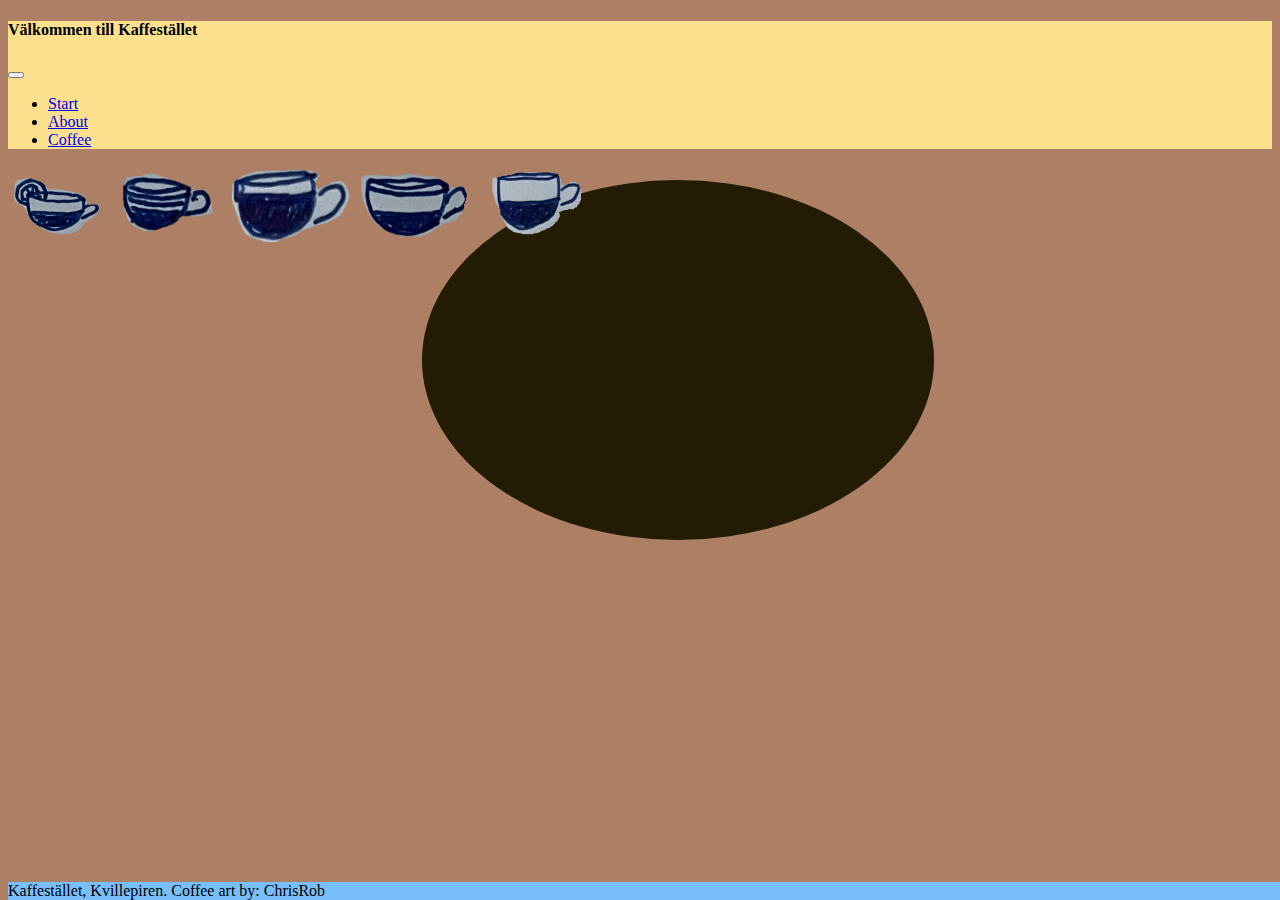
<file: index.html>
<!DOCTYPE html>
<html lang="en">
<head>
    <meta charset="UTF-8">    
    <meta http-equiv="X-UA-Compatible" content="IE=edge">
    <meta name="viewport" content="width=device-width, initial-scale=1.0">
    <link href="https://cdn.jsdelivr.net/npm/bootstrap@5.3.0-alpha1/dist/css/bootstrap.min.css" rel="stylesheet" integrity="sha384-GLhlTQ8iRABdZLl6O3oVMWSktQOp6b7In1Zl3/Jr59b6EGGoI1aFkw7cmDA6j6gD" crossorigin="anonymous"> 

    <script defer src="https://cdn.jsdelivr.net/npm/bootstrap@5.3.0-alpha1/dist/js/bootstrap.bundle.min.js"
    integrity="sha384-w76AqPfDkMBDXo30jS1Sgez6pr3x5MlQ1ZAGC+nuZB+EYdgRZgiwxhTBTkF7CXvN"
    crossorigin="anonymous"></script>    

    <script defer src="indexApi.js"></script>
    <link rel="stylesheet" href="style.css">
    
    <title>Hingel Labb1-web</title>
</head>
<body>
    <div id="graphic-bg"></div>
    <div class="navbar navbar-expand-md" id="navbar-topp">
        <div class="container-fluid border-start border-5 border-secondary p-2">
            <h4>
                Välkommen till Kaffestället
            </h4>
            <button class="navbar-toggler" data-bs-toggle="collapse" data-bs-target="#nav" aria-controls="nav" aria-label="Expand Navigation">
                <span class="navbar-toggler-icon"></span>
            </button>
            <div class="collapse navbar-collapse" id="nav">
                <ul class="navbar-nav">
                    <li class="nav-item">
                        <a href="#" class="nav-link active fw-bold">Start</a>
                    </li>
                    <li class="nav-item">
                        <a href="about.html" class="nav-link">About</a>
                    </li>
                    <li class="nav-item">
                        <a href="menu.html" class="nav-link">Coffee</a>
                    </li>
                </ul>
            </div>
        </div>
    </div>
    <div class="container pt-2">
        <div class="d-grid" id="currentWeatherQuote"></div>
    </div>
    <div class="container ps-0 ms-3 mt-3">
        <img src="romano.png" height=auto>
        <img src="cappucino.png" height=auto>
        <img src="doppio.png" height=auto>
        <img src="americano.png" height=auto>
        <img src="espresso.png" height=auto>
    </div>
        
    <footer class="container" id="footer">
        <div>
            Kaffestället, Kvillepiren. Coffee art by: ChrisRob
        </div> 
    </footer>
</body>
</html>
</file>
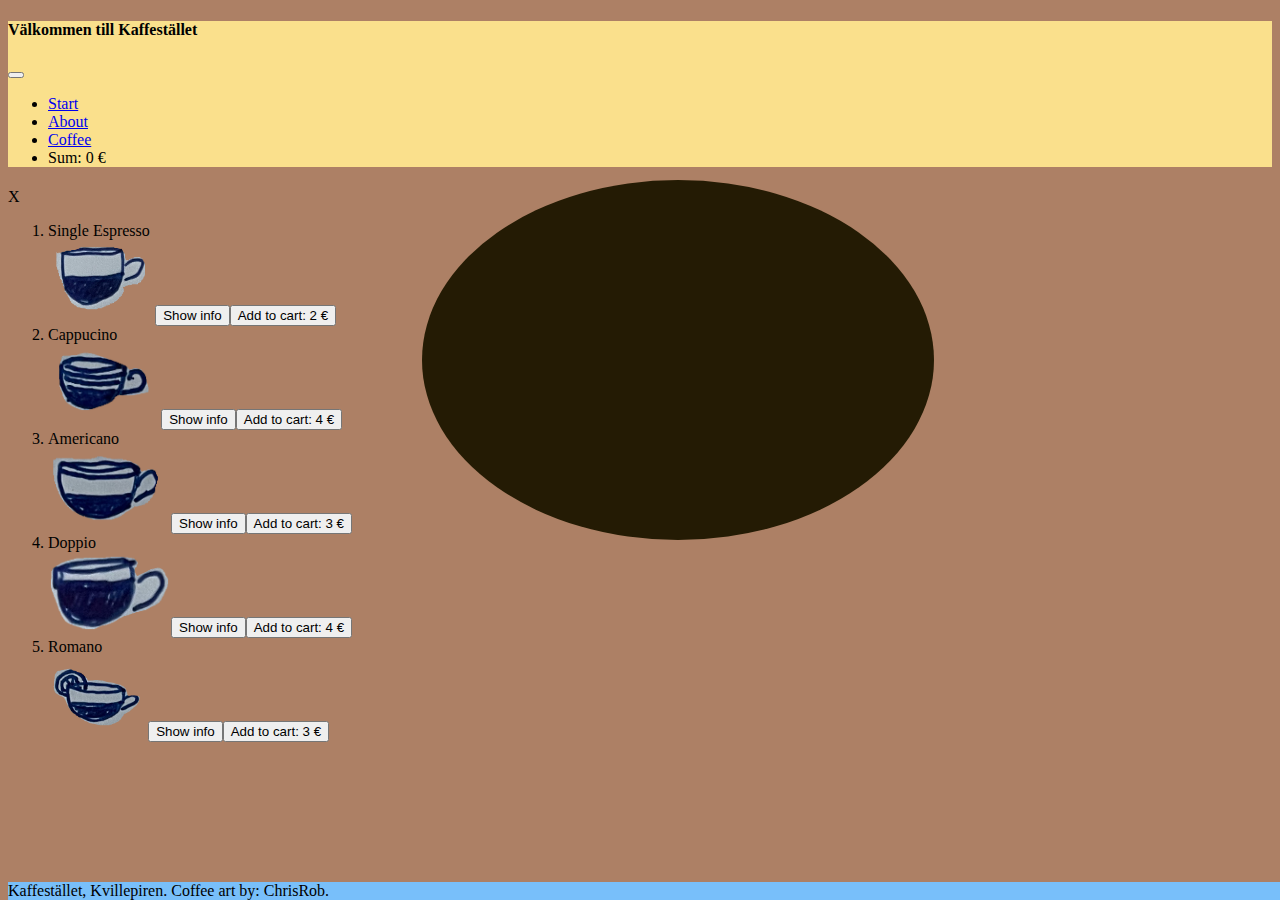
<file: menu.html>
<!DOCTYPE html>
<html lang="en">
<head>
    <meta charset="UTF-8">
    <meta http-equiv="X-UA-Compatible" content="IE=edge">
    <meta name="viewport" content="width=device-width, initial-scale=1.0">

    <link href="https://cdn.jsdelivr.net/npm/bootstrap@5.3.0-alpha1/dist/css/bootstrap.min.css" rel="stylesheet" integrity="sha384-GLhlTQ8iRABdZLl6O3oVMWSktQOp6b7In1Zl3/Jr59b6EGGoI1aFkw7cmDA6j6gD" crossorigin="anonymous"> 

    <script defer src="https://cdn.jsdelivr.net/npm/bootstrap@5.3.0-alpha1/dist/js/bootstrap.bundle.min.js" integrity="sha384-w76AqPfDkMBDXo30jS1Sgez6pr3x5MlQ1ZAGC+nuZB+EYdgRZgiwxhTBTkF7CXvN" crossorigin="anonymous"></script>

    <link rel="stylesheet" href="style.css">

    <script defer src="site.js"></script>

    <title>Document</title>

</head>
<body>
    <div id="graphic-bg"></div>
    <div class="navbar navbar-expand-md" id="navbar-topp">
        <div class="container-fluid border-start border-5 border-secondary p-2">
            <h4>
                Välkommen till Kaffestället
            </h4>
            <button class="navbar-toggler" data-bs-toggle="collapse" data-bs-target="#nav" aria-controls="nav" aria-label="Expand Navigation">
                <span class="navbar-toggler-icon"></span>
            </button>
            <div class="collapse navbar-collapse" id="nav">
                <ul class="navbar-nav">
                    <li class="nav-item active">
                        <a href="index.html" class="nav-link">Start</a>
                    </li>
                    <li class="nav-item">
                        <a href="about.html" class="nav-link">About</a>
                    </li>
                    <li class="nav-item active fw-bold">
                        <a href="#" class="nav-link">Coffee</a>
                    </li>
                    <li class="nav-item fw-bold border border-secondary p-1"
                    id="myShoppingCart" onclick="showShoppingList()">
                        Sum: 0 €
                    </li>
                </ul>
            </div>
        </div>

        <!--Listan med kundvagnen-->
        <div class="container" id="myShoppingList"></div>
    </div>

    <div class="container">
        <div class="modal" id="modal">
            <div class="modal-dialog">
                <div class="modal-content">
                    <div class="modal-header">
                        <h4 id="modalHead"></h4>
                        <span class="closeModal fw-bold">X</span>
                    </div>
                    <div class="modal-body" id="modalBody"></div>
                </div>
            </div>
        </div>
    </div>

    <!-- listan med kaffe -->
    <div class="container">
        <ol class="list-group mt-2" id="myList">
        </ol>      
    </div>

    <footer class="container" id="footer" >

            Kaffestället, Kvillepiren. Coffee art by: ChrisRob.

    </footer>
    
</body>
</html>
</file>
<file: style.css>
body{
    background-color: #AD8065 ;
}

#navbar-topp{
    background-color: #FAE08C;
}

/* The Close Button, från w3 schools*/
.close {
    color: #aaa;
    float: right;
    font-size: 28px;
    font-weight: bold;
}
  
.close:hover,
.close:focus {
  color: black;
  text-decoration: none;
  cursor: pointer;
}

img {
  max-height: 5rem;
  margin-left: auto;
  margin-right: auto;
  margin-top: auto;
  margin-bottom: auto;
}

h4{
  font-family: 'Consolas';
}

#graphic-bg{
  position: absolute;
    width: 40%;
    background-color:#241b04   ;
    z-index: -1;
    border-radius: 50%;
    left: 33%;
    top: 20%;
    height: 40%;
}

#footer{
  position: fixed;
  bottom: 0;
  background-color: #78BFFA;
  width: 150%;
  margin-left: 0;
  margin-right: 0;
}

#myShoppingCart:hover{
  background-color: #78BFFA;
}
</file>
